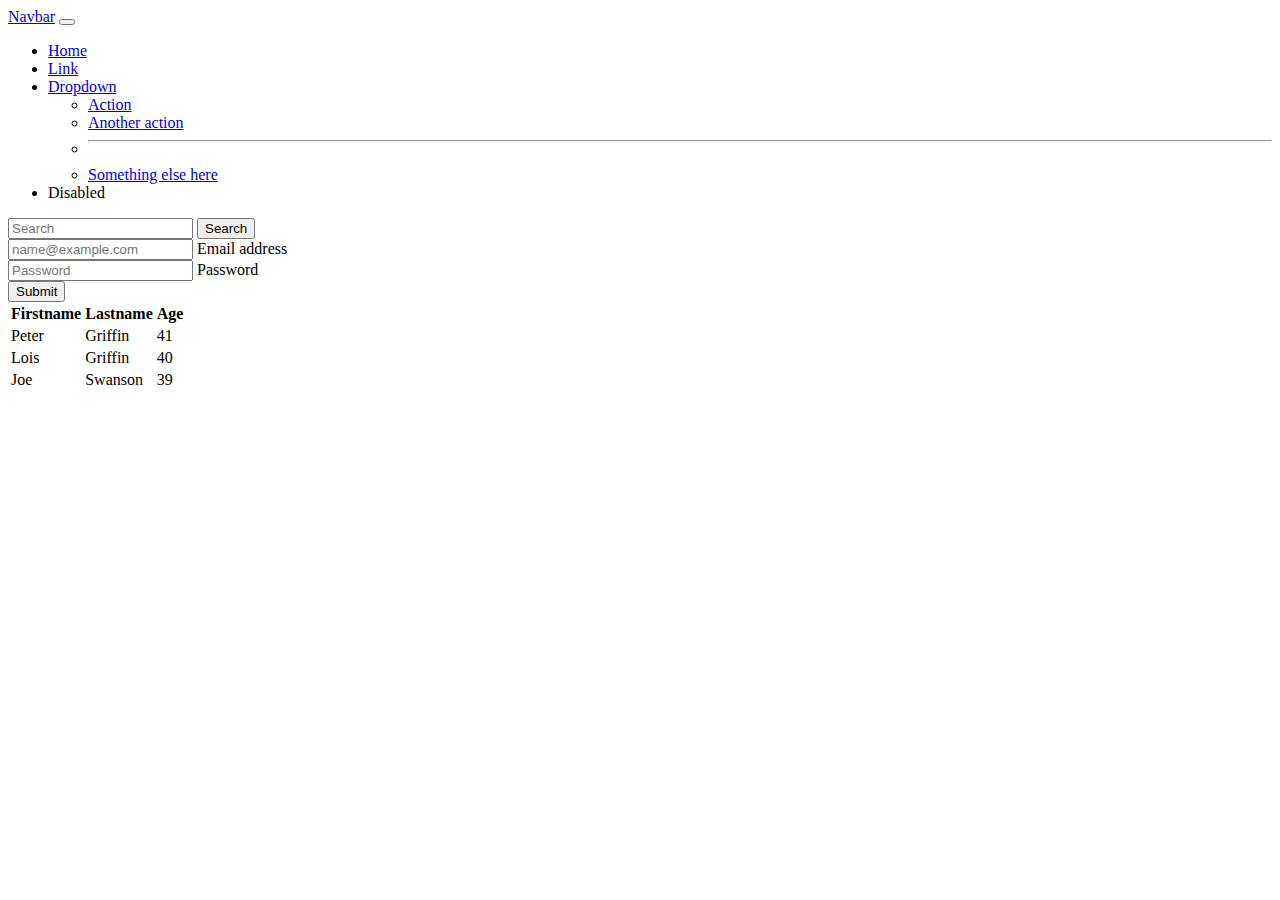
<file: index.html>
<!DOCTYPE html>
<html lang="en">

<head>
    <meta charset="UTF-8">
    <meta name="viewport" content="width=device-width, initial-scale=1.0">
    <title>Document</title>
    <!-- <link rel="stylesheet" href="bootstrap-5.3.8-dist/css/bootstrap.min.css">
    <script src="bootstrap-5.3.8-dist/js/bootstrap.bundle.min.js" integrity="sha384-FKyoEForCGlyvwx9Hj09JcYn3nv7wiPVlz7YYwJrWVcXK/BmnVDxM+D2scQbITxI" crossorigin="anonymous"></script> -->
    <link href="https://cdn.jsdelivr.net/npm/bootstrap@5.3.8/dist/css/bootstrap.min.css" rel="stylesheet" integrity="sha384-sRIl4kxILFvY47J16cr9ZwB07vP4J8+LH7qKQnuqkuIAvNWLzeN8tE5YBujZqJLB" crossorigin="anonymous">
    <script src="https://cdn.jsdelivr.net/npm/bootstrap@5.3.8/dist/js/bootstrap.bundle.min.js" integrity="sha384-FKyoEForCGlyvwx9Hj09JcYn3nv7wiPVlz7YYwJrWVcXK/BmnVDxM+D2scQbITxI" crossorigin="anonymous"></script>
</head>

<body>
    <div class="container-fluid">
        <!-- navbar row start -->
        <div class="row">
            <div class="col">
                <nav class="navbar navbar-expand-lg bg-body-tertiary">
                    <div class="container-fluid">
                        <a class="navbar-brand" href="#">Navbar</a>
                        <button class="navbar-toggler" type="button" data-bs-toggle="collapse"
                            data-bs-target="#navbarSupportedContent" aria-controls="navbarSupportedContent"
                            aria-expanded="false" aria-label="Toggle navigation">
                            <span class="navbar-toggler-icon"></span>
                        </button>
                        <div class="collapse navbar-collapse" id="navbarSupportedContent">
                            <ul class="navbar-nav me-auto mb-2 mb-lg-0">
                                <li class="nav-item">
                                    <a class="nav-link active" aria-current="page" href="#">Home</a>
                                </li>
                                <li class="nav-item">
                                    <a class="nav-link" href="#">Link</a>
                                </li>
                                <li class="nav-item dropdown">
                                    <a class="nav-link dropdown-toggle" href="#" role="button" data-bs-toggle="dropdown"
                                        aria-expanded="false">
                                        Dropdown
                                    </a>
                                    <ul class="dropdown-menu">
                                        <li><a class="dropdown-item" href="#">Action</a></li>
                                        <li><a class="dropdown-item" href="#">Another action</a></li>
                                        <li>
                                            <hr class="dropdown-divider">
                                        </li>
                                        <li><a class="dropdown-item" href="#">Something else here</a></li>
                                    </ul>
                                </li>
                                <li class="nav-item">
                                    <a class="nav-link disabled" aria-disabled="true">Disabled</a>
                                </li>
                            </ul>
                            <form class="d-flex" role="search">
                                <input class="form-control me-2" type="search" placeholder="Search"
                                    aria-label="Search" />
                                <button class="btn btn-outline-success" type="submit">Search</button>
                            </form>
                        </div>
                    </div>
                </nav>
            </div>
        </div>
        <!-- navbar row end -->

        <!-- row for content start -->
         <div class="row">
            <div class="col-4 shadow m-2 p-3">
                <form>
                    <div class="form-floating mb-3">
                        <input type="email" class="form-control" id="floatingInput" placeholder="name@example.com">
                        <label for="floatingInput">Email address</label>
                    </div>
                    <div class="form-floating mb-2">
                        <input type="password" class="form-control" id="floatingPassword" placeholder="Password">
                        <label for="floatingPassword">Password</label>
                    </div>
                    <button type="submit" class="btn btn-primary">Submit</button>
                </form>
            </div>
            <div class="col m-2 p-3 shadow">
                <div class="table">
                    <table class="table table-bordered table-striped table-hover">
                        <tr>
                            <th>Firstname</th>
                            <th>Lastname</th>
                            <th>Age</th>
                        </tr>
                        <tr>
                            <td>Peter</td>
                            <td>Griffin</td>
                            <td>41</td>
                        </tr>
                        <tr>
                            <td>Lois</td>
                            <td>Griffin</td>
                            <td>40</td>
                        </tr>
                        <tr>
                            <td>Joe</td>
                            <td>Swanson</td>
                            <td>39</td>
                        </tr>
                    </table>
                </div>
            </div>
         </div>
        <!-- row for content end -->


    </div>
</body>

</html>
</file>
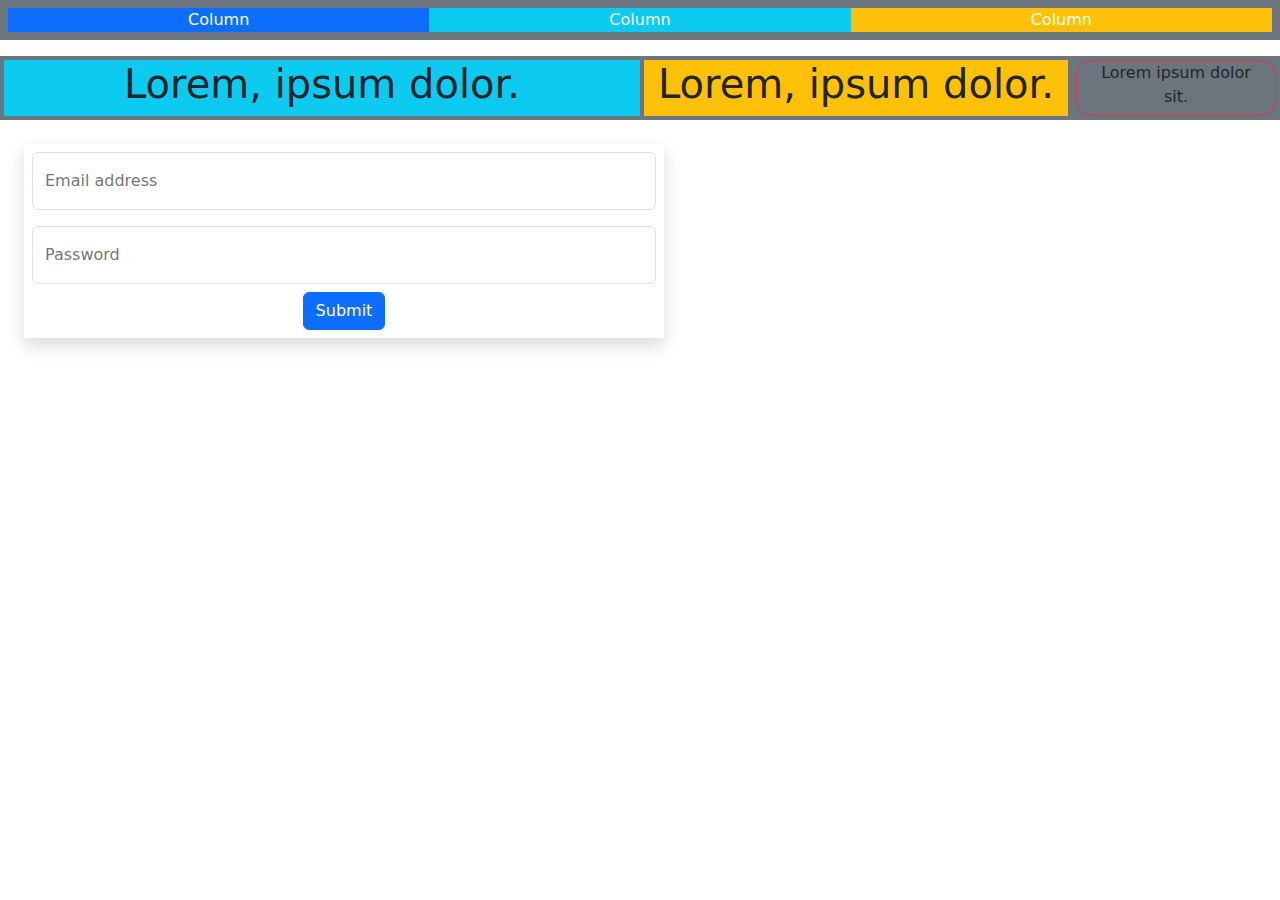
<file: bootstrap/index.html>
<!DOCTYPE html>
<html lang="en">

<head>
    <meta charset="UTF-8">
    <meta name="viewport" content="width=device-width, initial-scale=1.0">
    <title>Document</title>
    <!-- <link href="https://cdn.jsdelivr.net/npm/bootstrap@5.3.8/dist/css/bootstrap.min.css" rel="stylesheet" integrity="sha384-sRIl4kxILFvY47J16cr9ZwB07vP4J8+LH7qKQnuqkuIAvNWLzeN8tE5YBujZqJLB" crossorigin="anonymous"> -->

    <link rel="stylesheet" href="bootstrap-5.3.8-dist/css/bootstrap.min.css">
</head>

<body>
    <div class="container-fluid text-center">
        <div class="row bg-secondary text-white p-2 ">
            <div class="col-sm bg-primary">
                Column
            </div>
            <div class="col-sm bg-info">
                Column
            </div>
            <div class="col-sm bg-warning">
                Column
            </div>
        </div>


        <div class="row bg-secondary mt-3 p-1">
            <div class="col-6 bg-info me-1 ">
                <h1>Lorem, ipsum dolor.</h1>
            </div>
            <div class="col-4 bg-warning">
                <h1>Lorem, ipsum dolor.</h1>
            </div>
            <div class="col border border-danger rounded-4 ms-2">
                Lorem ipsum dolor sit.
            </div>
        </div>
        <div class="row">
            <div class="col-6 shadow m-4 p-2">
                <form>
                    <div class="form-floating mb-3">
                        <input type="email" class="form-control" id="floatingInput" placeholder="name@example.com">
                        <label for="floatingInput">Email address</label>
                    </div>
                    <div class="form-floating mb-2">
                        <input type="password" class="form-control" id="floatingPassword" placeholder="Password">
                        <label for="floatingPassword">Password</label>
                    </div>
                    <button type="submit" class="btn btn-primary">Submit</button>
                </form>
            </div>
        </div>
    </div>
</body>

</html>
</file>
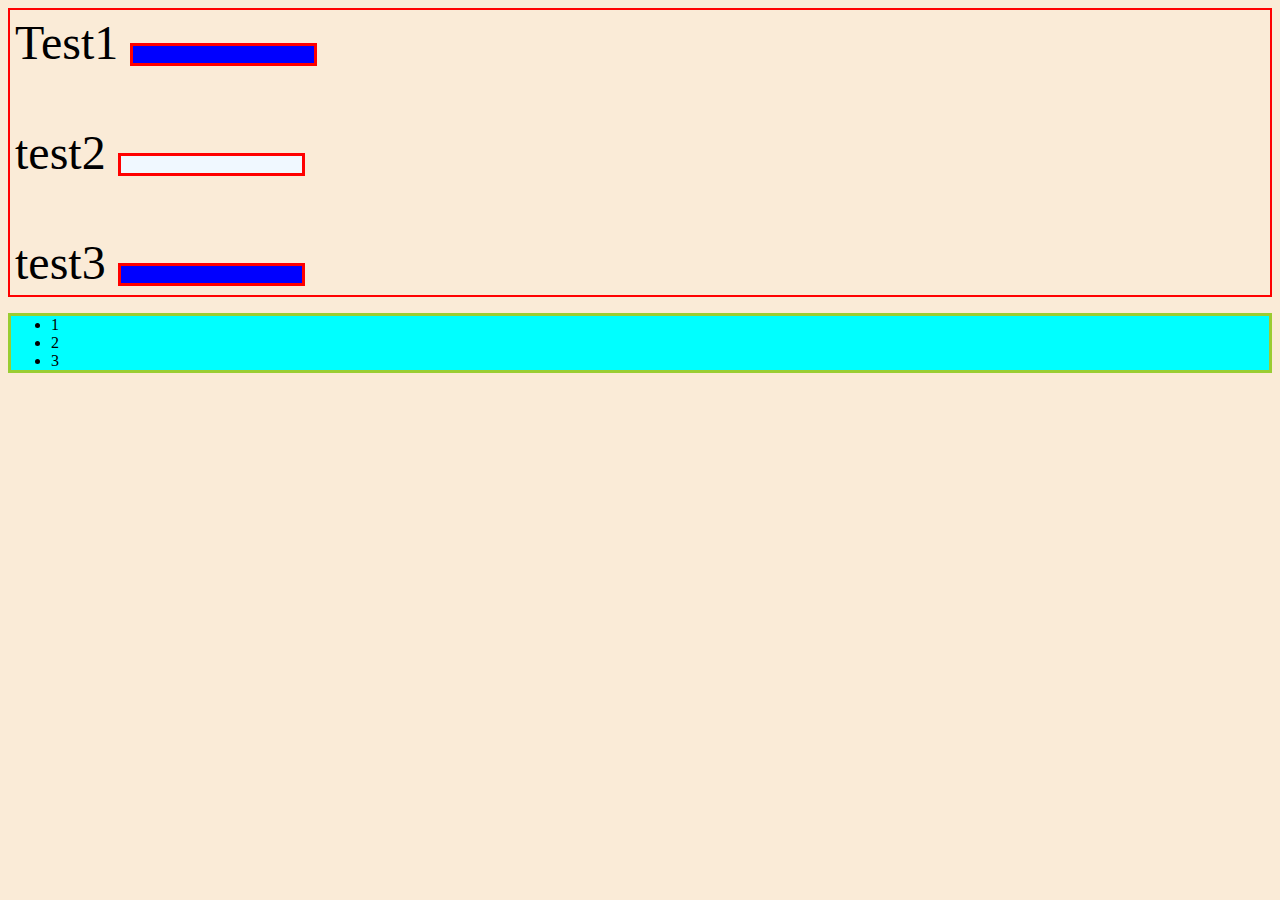
<file: htmlCSS/index.html>
<!DOCTYPE html>
<html lang="en">
<head>
    <meta charset="UTF-8">
    <meta name="viewport" content="width=device-width, initial-scale=1.0">
    <title>Document</title>
    
    <!-- internal css -->
    <style>
        input{
            border: 3px solid red;
            background-color: blue;
        }

        .sample1{
            border: 2px solid red;
            padding: 5px;
            margin: 0px;
        }

        .sample2{
            font-size: 300%;
        }
    </style>

    <!-- external css -->
    <link rel="stylesheet" href="akonDesign.css">
</head>
<body style="background-color: antiquewhite;">
    <div class="sample1 sample2">
        <label for="">Test1</label>
        <input type="text"><br><br>
        <label for="">test2</label>
        <input style="background-color: aliceblue;" type="text"><br><br>
        <label for="">test3</label>
        <input type="text">
    </div>

    <div>
        <ul>
            <li>1</li>
            <li>2</li>
            <li>3</li>
        </ul>
    </div>

</body>
</html>
</file>
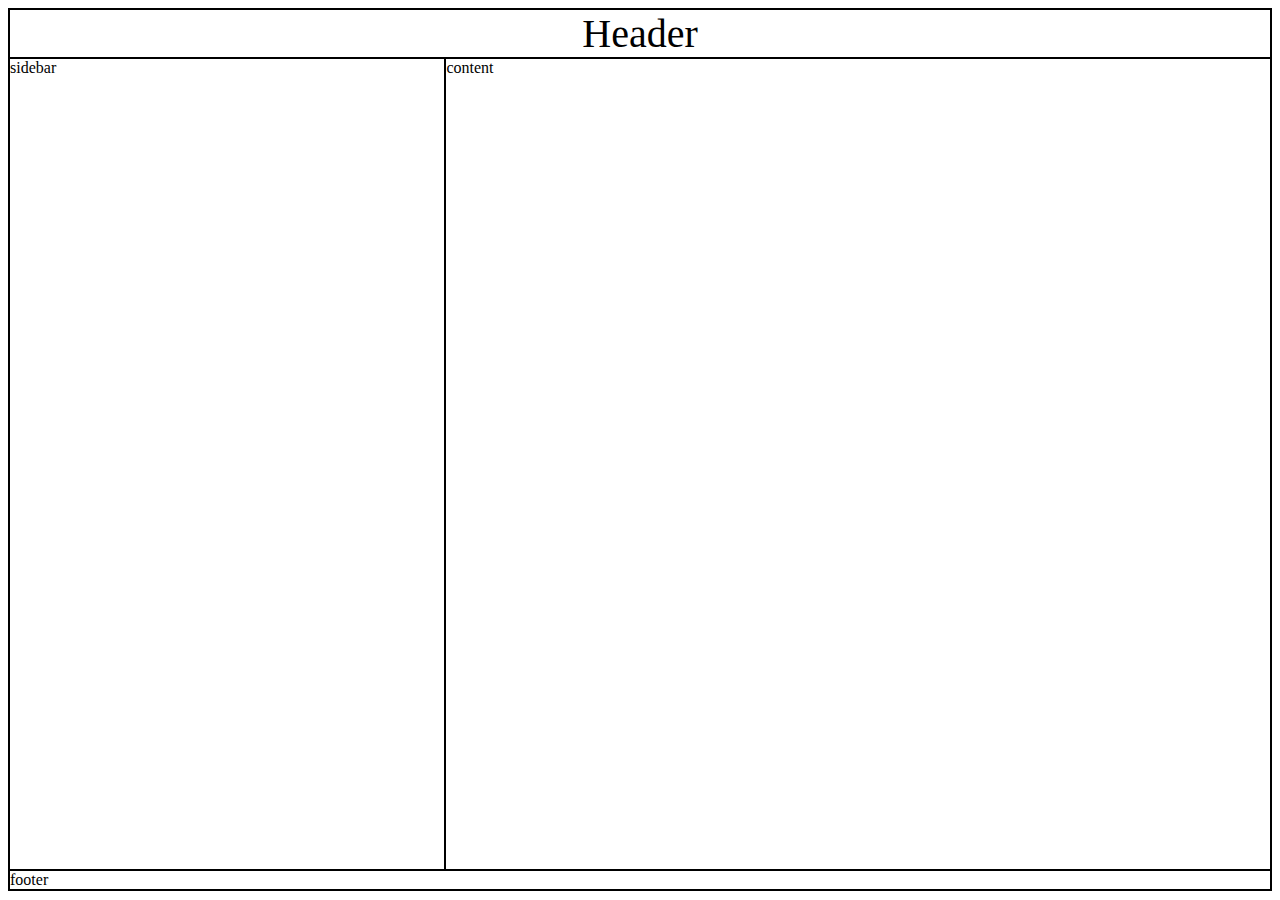
<file: grid.html>
<!DOCTYPE html>
<html lang="en">
<head>
    <meta charset="UTF-8">
    <meta name="viewport" content="width=device-width, initial-scale=1.0">
    <title>Document</title>
    <style>
        .container{
            display: grid;
            grid-template-columns: auto auto auto;
        }
        div{
            border: 1px solid black;
        }
        .header{
            grid-column-start: 1;
            grid-column-end: 4;
            text-align: center;
            font-size: 40px;
        }
        .sidebar{
            grid-column-start: 1;
            grid-column-end: 2;
            height: 90vh;
        }
        .content{
            grid-column-start: 2;
            grid-column-end: 4;
        }
        .footer{
            grid-column-start: 1;
            grid-column-end: 4;
        }
    </style>
</head>
<body>
    <div class="container">
        <div class="header">Header</div>
        <div class="sidebar">sidebar</div>
        <div class="content">content</div>
        <div class="footer">footer</div>
    </div>
</body>
</html>
</file>
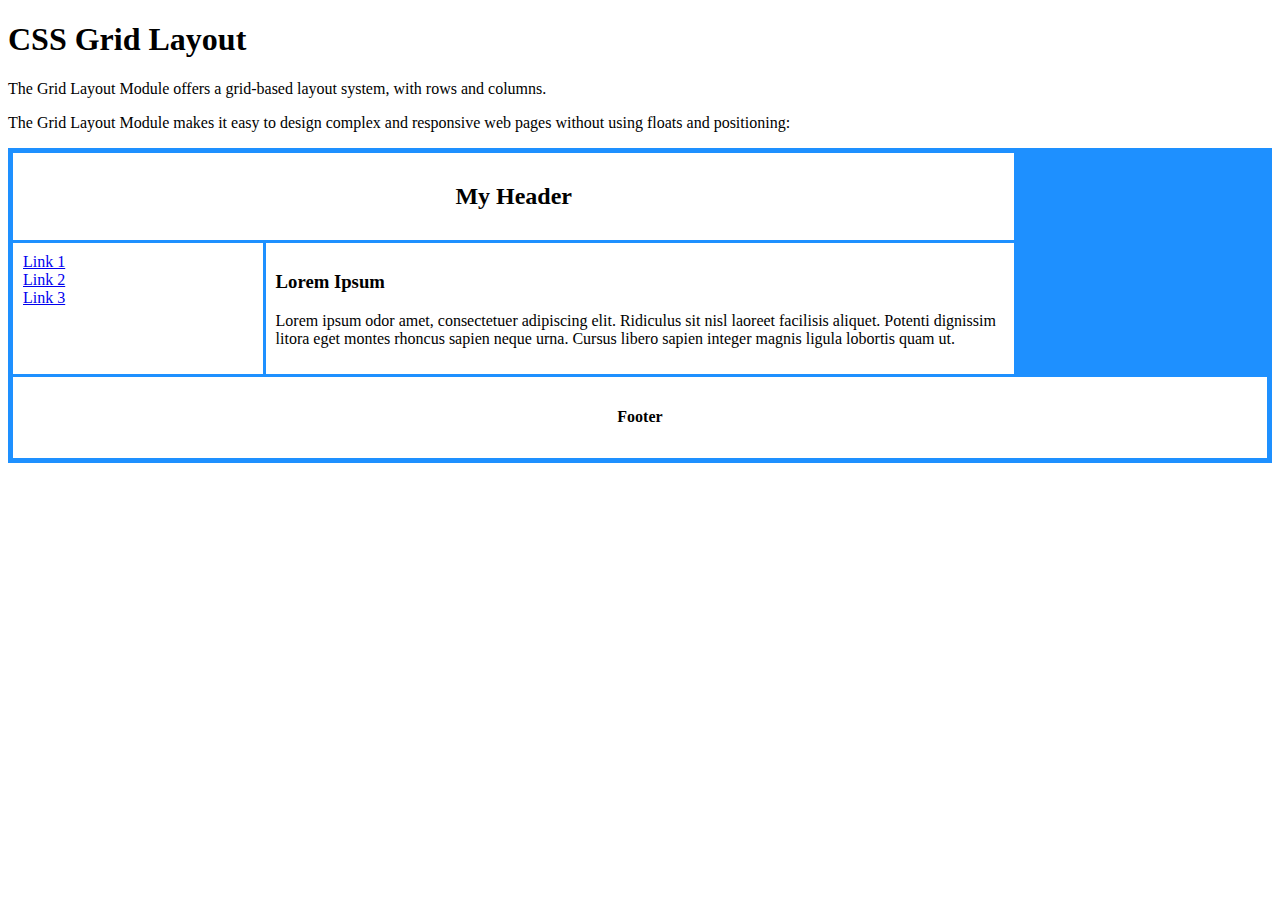
<file: test.html>
<!DOCTYPE html>
<html>

<head>
    <style>
        .container {
            display: grid;
            grid-template-areas:
                "header header title"
                "menu content sidebar"
                "footer footer footer";
            grid-template-columns: 1fr 3fr 1fr;
            gap: 3px;
            background-color: dodgerblue;
            padding: 5px;
        }

        .container div {
            background-color: white;
            padding: 10px;
        }

        .container div.header {
            grid-area: header;
            text-align: center;
        }

        .container div.menu {
            grid-area: menu;
        }

        .container div.content {
            grid-area: content;
        }

        .container div.footer {
            grid-area: footer;
            text-align: center;
        }
    </style>
</head>

<body>
    <h1>CSS Grid Layout</h1>

    <p>
        The Grid Layout Module offers a grid-based layout system, with rows and
        columns.
    </p>
    <p>
        The Grid Layout Module makes it easy to design complex and responsive web
        pages without using floats and positioning:
    </p>

    <div class="container">
        <div class="header">
            <h2>My Header</h2>
        </div>
        <div class="menu">
            <a href="#">Link 1</a><br /><a href="#">Link 2</a><br /><a href="#">Link 3</a>
        </div>
        <div class="content">
            <h3>Lorem Ipsum</h3>
            <p>
                Lorem ipsum odor amet, consectetuer adipiscing elit. Ridiculus sit
                nisl laoreet facilisis aliquet. Potenti dignissim litora eget montes
                rhoncus sapien neque urna. Cursus libero sapien integer magnis ligula
                lobortis quam ut.
            </p>
        </div>
        <div class="footer">
            <h4>Footer</h4>
        </div>
    </div>
</body>

</html>
</file>
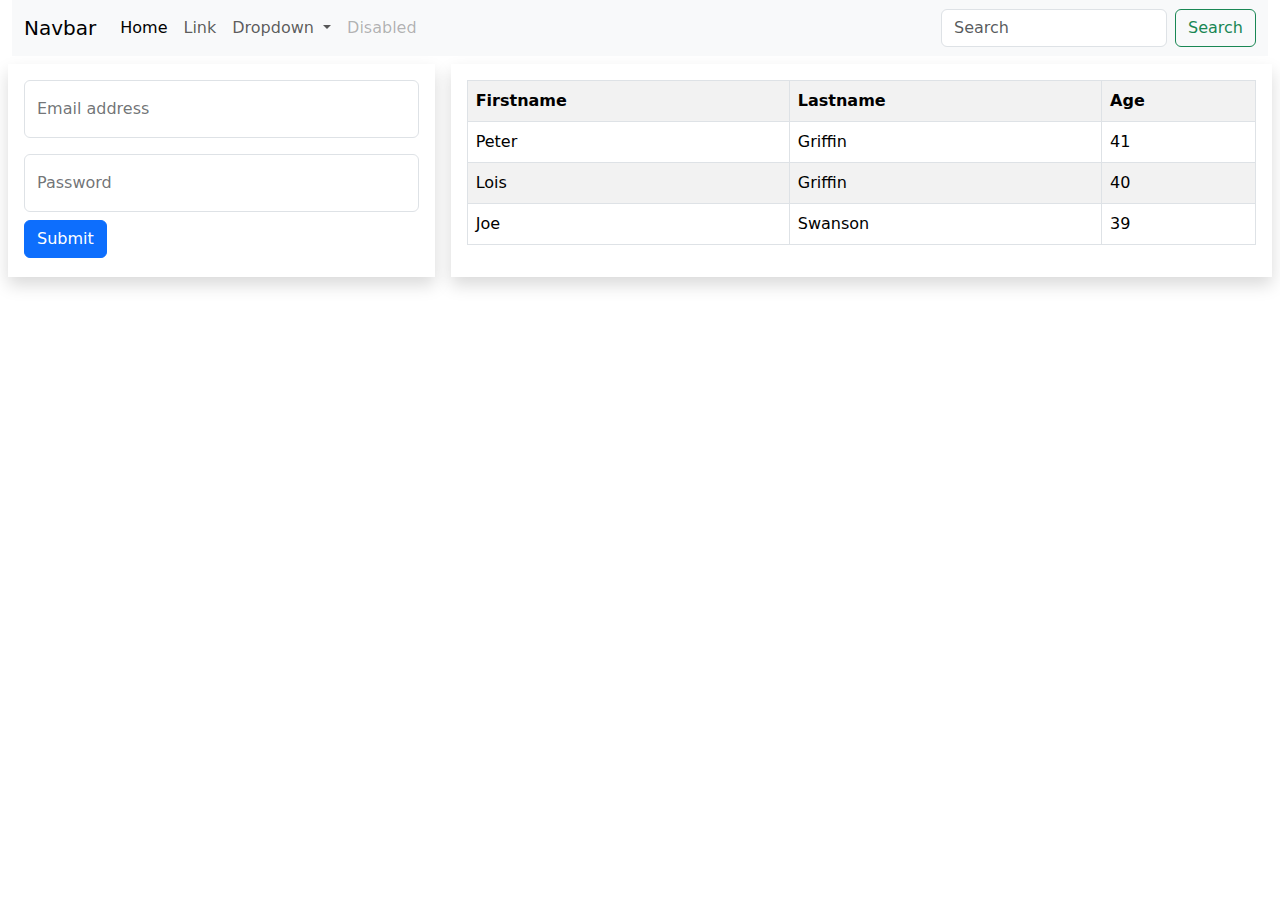
<file: bootstrap/grid.html>
<!DOCTYPE html>
<html lang="en">

<head>
    <meta charset="UTF-8">
    <meta name="viewport" content="width=device-width, initial-scale=1.0">
    <title>Document</title>
    <link rel="stylesheet" href="bootstrap-5.3.8-dist/css/bootstrap.min.css">
    <script src="bootstrap-5.3.8-dist/js/bootstrap.bundle.min.js" integrity="sha384-FKyoEForCGlyvwx9Hj09JcYn3nv7wiPVlz7YYwJrWVcXK/BmnVDxM+D2scQbITxI" crossorigin="anonymous"></script>
</head>

<body>
    <div class="container-fluid">
        <!-- navbar row start -->
        <div class="row">
            <div class="col">
                <nav class="navbar navbar-expand-lg bg-body-tertiary">
                    <div class="container-fluid">
                        <a class="navbar-brand" href="#">Navbar</a>
                        <button class="navbar-toggler" type="button" data-bs-toggle="collapse"
                            data-bs-target="#navbarSupportedContent" aria-controls="navbarSupportedContent"
                            aria-expanded="false" aria-label="Toggle navigation">
                            <span class="navbar-toggler-icon"></span>
                        </button>
                        <div class="collapse navbar-collapse" id="navbarSupportedContent">
                            <ul class="navbar-nav me-auto mb-2 mb-lg-0">
                                <li class="nav-item">
                                    <a class="nav-link active" aria-current="page" href="#">Home</a>
                                </li>
                                <li class="nav-item">
                                    <a class="nav-link" href="#">Link</a>
                                </li>
                                <li class="nav-item dropdown">
                                    <a class="nav-link dropdown-toggle" href="#" role="button" data-bs-toggle="dropdown"
                                        aria-expanded="false">
                                        Dropdown
                                    </a>
                                    <ul class="dropdown-menu">
                                        <li><a class="dropdown-item" href="#">Action</a></li>
                                        <li><a class="dropdown-item" href="#">Another action</a></li>
                                        <li>
                                            <hr class="dropdown-divider">
                                        </li>
                                        <li><a class="dropdown-item" href="#">Something else here</a></li>
                                    </ul>
                                </li>
                                <li class="nav-item">
                                    <a class="nav-link disabled" aria-disabled="true">Disabled</a>
                                </li>
                            </ul>
                            <form class="d-flex" role="search">
                                <input class="form-control me-2" type="search" placeholder="Search"
                                    aria-label="Search" />
                                <button class="btn btn-outline-success" type="submit">Search</button>
                            </form>
                        </div>
                    </div>
                </nav>
            </div>
        </div>
        <!-- navbar row end -->

        <!-- row for content start -->
         <div class="row">
            <div class="col-4 shadow m-2 p-3">
                <form>
                    <div class="form-floating mb-3">
                        <input type="email" class="form-control" id="floatingInput" placeholder="name@example.com">
                        <label for="floatingInput">Email address</label>
                    </div>
                    <div class="form-floating mb-2">
                        <input type="password" class="form-control" id="floatingPassword" placeholder="Password">
                        <label for="floatingPassword">Password</label>
                    </div>
                    <button type="submit" class="btn btn-primary">Submit</button>
                </form>
            </div>
            <div class="col m-2 p-3 shadow">
                <div class="table">
                    <table class="table table-bordered table-striped table-hover">
                        <tr>
                            <th>Firstname</th>
                            <th>Lastname</th>
                            <th>Age</th>
                        </tr>
                        <tr>
                            <td>Peter</td>
                            <td>Griffin</td>
                            <td>41</td>
                        </tr>
                        <tr>
                            <td>Lois</td>
                            <td>Griffin</td>
                            <td>40</td>
                        </tr>
                        <tr>
                            <td>Joe</td>
                            <td>Swanson</td>
                            <td>39</td>
                        </tr>
                    </table>
                </div>
            </div>
         </div>
        <!-- row for content end -->


    </div>
</body>

</html>
</file>
<file: htmlCSS/akonDesign.css>
ul{
    background-color: aqua;
    border: 3px solid yellowgreen;
}
</file>
